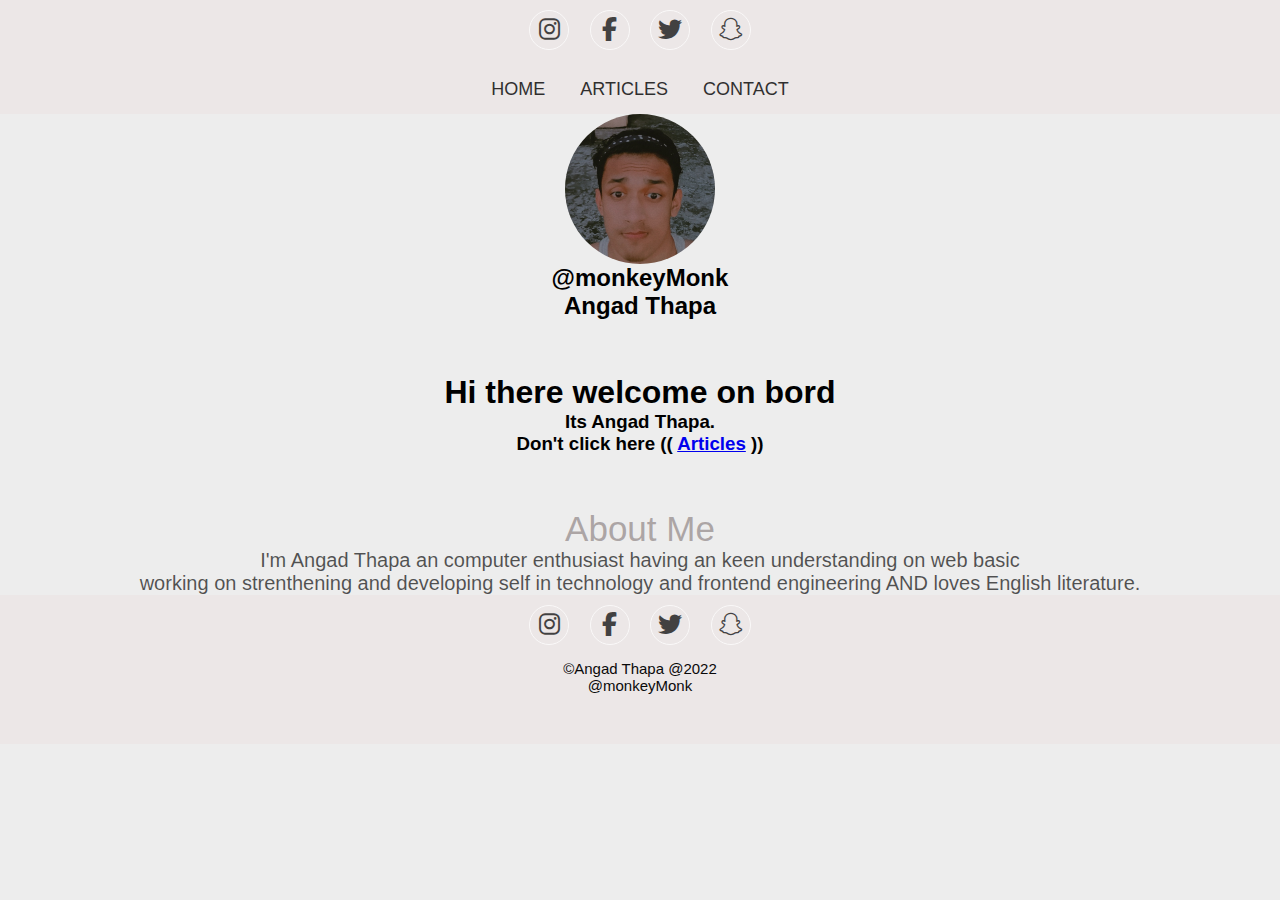
<file: index.html>
<!DOCTYPE html>    
<html lang="en">
<head>
    <title>@monkeyMonk</title>
    <link rel="stylesheet" type="text/css" href="style.css">
    <link rel="stylesheet"  href="https://cdnjs.cloudflare.com/ajax/libs/font-awesome/6.2.1/css/all.min.css">
    <style>
     
img:hover {
  animation: shake 0.5s;
  animation-iteration-count: infinite;
}

@keyframes shake {
  0% { transform: translate(1px, 1px) rotate(0deg); }
  10% { transform: translate(-1px, -2px) rotate(-1deg); }
  20% { transform: translate(-3px, 0px) rotate(1deg); }
  30% { transform: translate(3px, 2px) rotate(0deg); }
  40% { transform: translate(1px, -1px) rotate(1deg); }
  50% { transform: translate(-1px, 2px) rotate(-1deg); }
  60% { transform: translate(-3px, 1px) rotate(0deg); }
  70% { transform: translate(3px, 1px) rotate(-1deg); }
  80% { transform: translate(-1px, -1px) rotate(1deg); }
  90% { transform: translate(1px, 2px) rotate(0deg); }
  100% { transform: translate(1px, -2px) rotate(-1deg); }
}

        
        img {
  display: block;
  margin-top: 0px;
  margin-left:auto;
  margin-right: auto;
}
        img {
          border-radius: 100%;
          border-width: 100;
          border-color: rgb(30, 31, 30);
         margin: center;
         
        }
      
        </style>
</head>
<body>
  
  
  <section class="footer" >
    <div class="social">
      <a href="https://www.instagram.com/get_it_onangad/"><i class="fab fa-instagram"></i></a>
      <a href="https://www.facebook.com/ugly.angad.hi"><i class="fab fa-facebook-f"></i></a>
      <a href="https://twitter.com/ANGADTHAPA5?t=FBJ8-IniOuIO_bsRSEn2WA&s=09"><i class="fab fa-twitter"></i></a>
      <a href="https://www.snapchat.com/add/ugly_captain?share_id=aAnP3uWcoCg&locale=en-US"><i class="fab fa-snapchat"></i></a>
    </div>
    <ul class="list">
      <LI>
        <a href="homecode.html">HOME</a>
      </LI>
      <LI>
        <a href="articles.html">ARTICLES</a>
      </LI>
      <LI>
        <a href="contact.html">CONTACT</a>
      </LI>
    </ul>
  </section>
 
    <img src="image\img.jpg" alt="Avatar" style="width:150px"  class="center">
     <h2 align="center">@monkeyMonk</h2>
     <h2 align="center">Angad Thapa</h2>
     <BR>
      <BR>
        <BR>
          
          
</div>
<header id="top" class="header">
  <div class="text-vertical-center">

      <h1 class="css-typing">Hi there welcome on bord </h1>
      <h3 class="css-typing">Its Angad Thapa.<BR>Don't click here (( <a href="articles.html">Articles</a> ))</h3>
      <br>
      
  </div>
</header>
<BR>
  <BR>
    <p align="center" style="font-size: 35px;color:rgba(143, 133, 133, 0.692);">About Me</p>
    <p align="center" style="font-size: 20px;color:rgba(10, 10, 10, 0.692);">I'm Angad Thapa
    an computer enthusiast having an keen understanding on web basic <BR>
      working on strenthening and developing self in technology and frontend engineering AND loves English literature.</p>

<section class="footer" >
  <div class="social">
    <a href="https://www.instagram.com/get_it_onangad/"><i class="fab fa-instagram"></i></a>
    <a href="https://www.facebook.com/ugly.angad.hi"><i class="fab fa-facebook-f"></i></a>
    <a href="https://twitter.com/ANGADTHAPA5?t=FBJ8-IniOuIO_bsRSEn2WA&s=09"><i class="fab fa-twitter"></i></a>
   <a href="https://www.snapchat.com/add/ugly_captain?share_id=aAnP3uWcoCg&locale=en-US"><i class="fab fa-snapchat"></i></a>
     <p class="copyright">
      ©Angad Thapa @2022<BR>@monkeyMonk
     </p>
  </div>

</section>

  
</body>
</html>
</file>
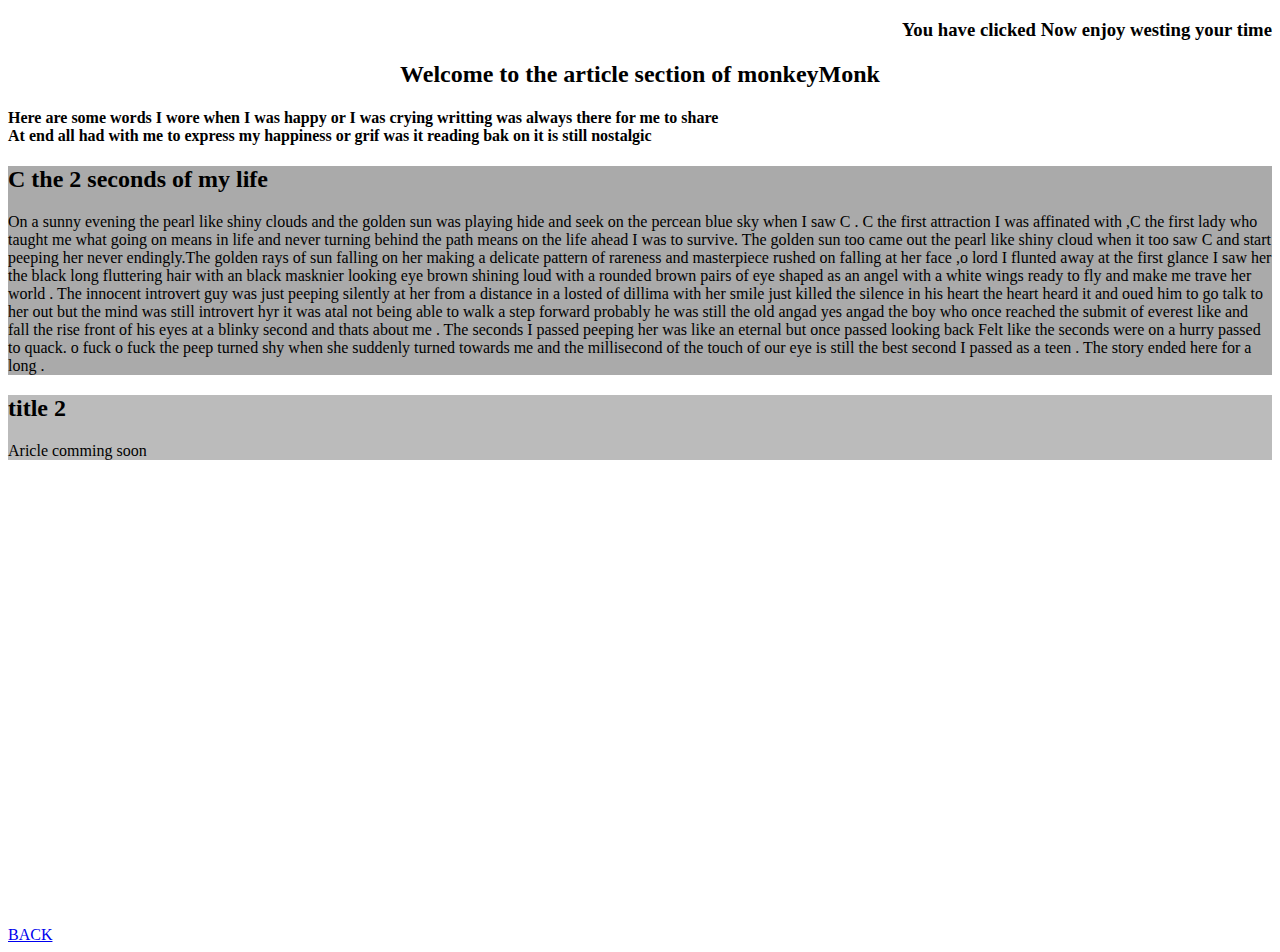
<file: articles.html>
<!DOCTYPE html>
<html lang="en">
<head>
    <meta charset="UTF-8">
    <meta http-equiv="X-UA-Compatible" content="IE=edge">
    <meta name="viewport" content="width=device-width, initial-scale=1.0">
    <title>Article Angad</title>
      
    <h3 align="right">You have clicked Now enjoy westing your time</h3>
    <h2 align="center">Welcome to the article section of monkeyMonk</h2>
    <h4 align="left">Here are some words I wore when I was happy or I was crying writting was always there for me to share <br>
        At end all had with me to express my happiness or grif was it reading bak on it is still nostalgic</h4>
    
    </head>
<body bgcolor="white">
   

    <div class="row">
        <div class="column" style="background-color:#aaa;">
       <h2>C the 2 seconds of my life</h2>
       <p>On a sunny evening the pearl like shiny clouds and the golden sun was playing hide and seek on the percean blue sky when I saw C .
        C the first attraction I  was affinated with ,C the first lady who taught me what going on means in life and never turning behind the path means on the life ahead I  was to survive.
        
        The golden sun too came out the pearl like shiny cloud when it too saw C and start peeping her never endingly.The golden rays of sun falling on her making a delicate pattern of rareness and masterpiece rushed on falling at her face ,o lord  I  flunted away at the first glance I saw her the black long fluttering hair with an black masknier looking eye brown shining loud  with a rounded  brown pairs of eye shaped as an angel with a white wings ready to fly and make me trave her world .
        The innocent introvert guy was just peeping silently at her from a distance in a losted of dillima  with her smile just killed the silence in his heart the heart heard it and oued him to  go talk to her out but the mind was still introvert hyr it was atal not being able to walk a step forward probably he was still the old angad yes angad the boy who once reached the submit of everest like and fall the rise front of his eyes at a blinky second  and thats about me .
        The seconds I passed peeping her was like an eternal but once passed looking back Felt like the seconds were on a hurry passed to quack.
        o fuck o fuck the peep turned shy when she suddenly turned towards me and the millisecond of the touch of our eye is still the best second I passed as a teen .
        The story ended here for a long .</p>
       </div>
       <div class="column" style="background-color:#bbb;">
       <h2>title 2</h2>
       <p>Aricle comming soon</p>
        </div>
        
        <br>
        <br>
        <br>
        <br>
        <br>
        <br>
        <br>
        <br>
        <br>
        <br>
        <br>
        <br>
        <br>
        <br>
        <br>
        <br>
        <br>
        <br>
        <br>
        <br>
        <br>
        <br>
        <br>
        <br>
        <br><a href="index.html">BACK</a>
</body>
</html>
</file>
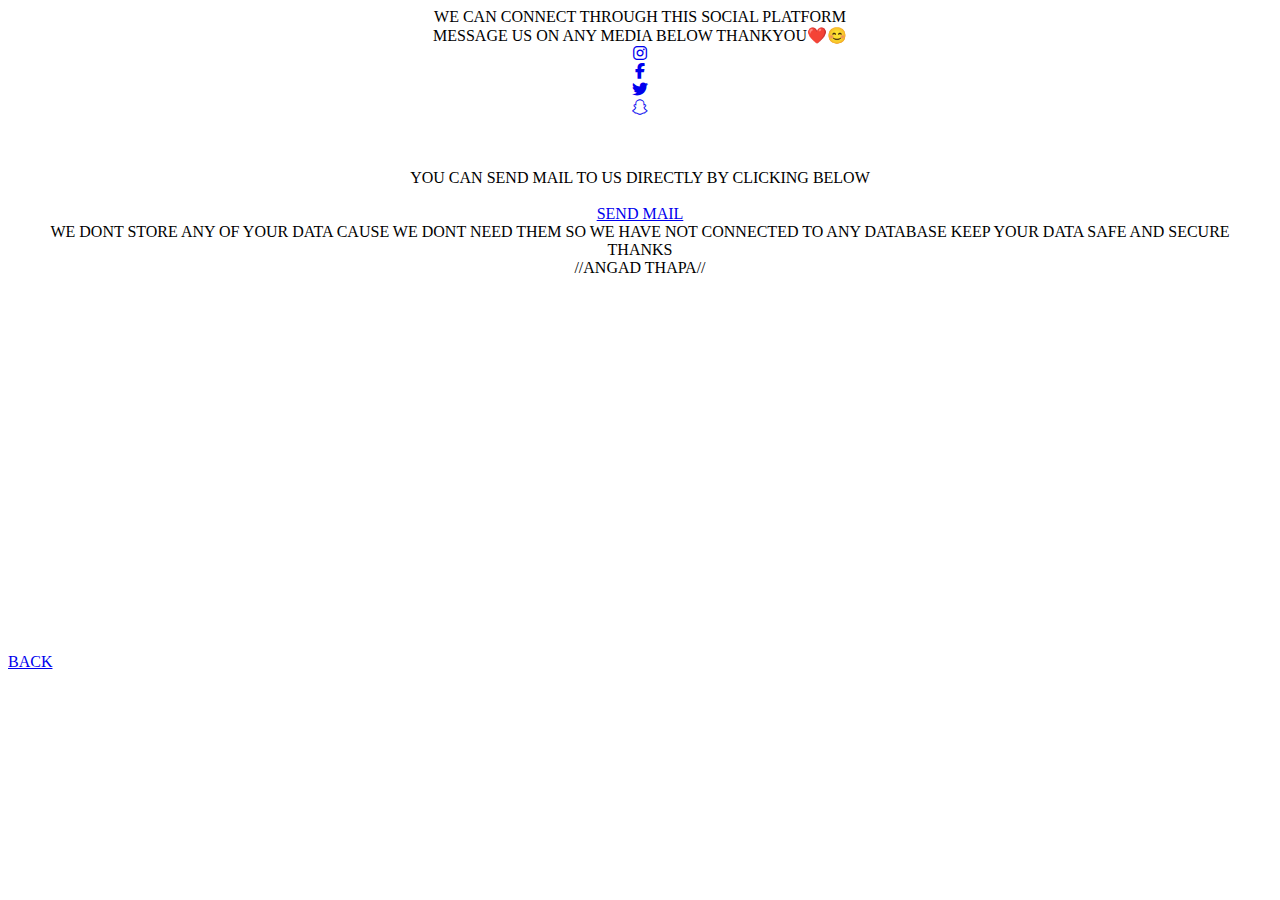
<file: contact.html>
<!DOCTYPE html>
<html lang="en">
<head>
    <meta charset="UTF-8">
    <meta http-equiv="X-UA-Compatible" content="IE=edge">
    <meta name="viewport" content="width=device-width, initial-scale=1.0">
    <title>Connect With Angad</title>
    <link rel="stylesheet"  href="https://cdnjs.cloudflare.com/ajax/libs/font-awesome/6.2.1/css/all.min.css">
</head>
<body>
    <script>
          
    </script>
    <section class="footer">
        <div class="social" align="center" >
        WE CAN CONNECT THROUGH  THIS SOCIAL PLATFORM 
         <br> MESSAGE US ON ANY MEDIA BELOW THANKYOU❤️😊<br>

          <a href="https://www.instagram.com/get_it_onangad/"><i class="fab fa-instagram"></i></a><BR>
          <a href="https://www.facebook.com/ugly.angad.hi"><i class="fab fa-facebook-f"></i></a><BR>
          <a href="https://twitter.com/ANGADTHAPA5?t=FBJ8-IniOuIO_bsRSEn2WA&s=09"><i class="fab fa-twitter"></i></a><BR>
          <a href="https://www.snapchat.com/add/ugly_captain?share_id=aAnP3uWcoCg&locale=en-US"><i class="fab fa-snapchat"></i></a>
          
        </div>

        <br>
        <br<br><br>
        <p ALIGN="CENTER">YOU CAN SEND MAIL TO US DIRECTLY BY CLICKING BELOW <br>
        <br>
        <a href="mailto:hiangadatyou.eml@gmail.com">SEND MAIL</a>
        <br>
        WE DONT STORE ANY OF YOUR DATA CAUSE WE DONT NEED THEM SO WE HAVE NOT CONNECTED TO ANY DATABASE KEEP YOUR DATA SAFE AND SECURE 
        <br>THANKS <br>
        //ANGAD THAPA//<br>
        </p>
        <br>
        <br>
        <br>
        <br>
        <br>
        <br>
        <br>
        <br>
        <br>
        <br>
        <br>
        <br>
        <br>
        <br>
        <br>
        <br>
        <br>
        <br>
        <br>
        <br><a href="index.html">BACK</a>
    
       </section>
       </body>
        
</html>
</file>
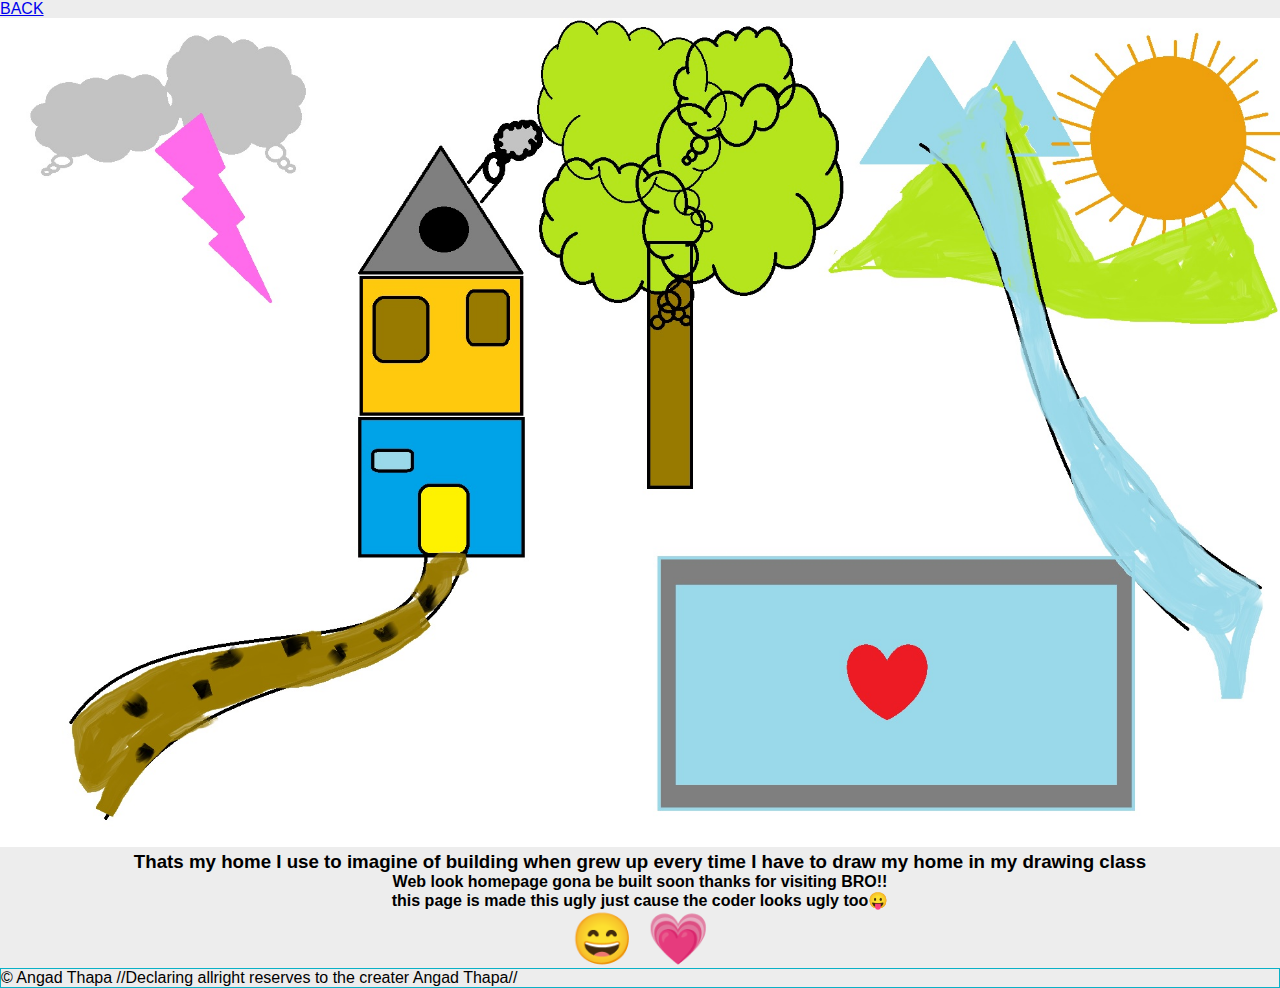
<file: homecode.html>
<!DOCTYPE html>
<html lang="en">
<head>
    <meta charset="UTF-8">
    <meta name="viewport" content="width=device-width, initial-scale=1.0">
    <title>monkeyMonk home</title>
    <link rel="stylesheet" type="text/css" href="style.css">
</head>
<body>
    <nav>
      
        <ul>
          <li><a href="index.html">BACK</a></li>
    
        </ul>
      </nav> 


    <style>
        p {
          border: 1px solid rgb(10, 177, 199) ;
        }
        </style>
   
<img src="image\homeP.jpg" alt="Paris" style="width:100%;">
<h3 align="center">Thats my home I use to imagine of building when grew up every time I have to draw my home in my drawing class  </h3>
<h4 align="center">Web look homepage gona be built soon thanks for visiting BRO!!<br>
this page is made this ugly just cause the coder looks ugly too😛   </h4>
<H1 align="center" style="font-size:50px;"> &#128516; &#128151</H1>
<P>© Angad Thapa //Declaring allright reserves to the creater Angad Thapa//</P>
</body>
</html>
</file>
<file: style.css>
.css-typing
 {
     width: 100%;
     white-space:nowrap;
     overflow:hidden;
     -webkit-animation: type 3s steps(50, end);
     animation: type 4s steps(50, end)1;
     margin: auto;
     text-align: center;
 }
 
 @keyframes type{
     from { width: 0; }
 }
 
 @-webkit-keyframes type{
     from { width: 0;  }
 }
 *{
    margin: 0;
    padding: 0;
    box-sizing: border-box;

 }
 body{
    font-family: 'Segoe UI', Tahoma, Geneva, Verdana, sans-serif;
    font-weight: 400;
    background-color: #ededed;

 }
 
 .footer{
    padding: 10px 0;
    background-color: rgb(236, 231, 231);

 }
 .footer .social{
    text-align: center;
    padding-bottom: 25px;
    color: #0a0a0a;

 }
 .footer .social a {
    font-size: 24px;
    color: #0a0a0a;
    border: 1px solid rgb(255, 255, 255);
    width: 40px;
    height:40px;
    line-height: 38px;
    display: inline-block;
    text-align: center;
    border-radius: 50%;
    margin: 0 8px;
    opacity: 0.75;

 }
 .footer .social a:hover{
   
    opacity: 9.0;
 }
 .footer ul{
    margin-top: 0;
    padding: 0;
    list-style: none;
    font-size: 18px;
    line-height: 1.6;
    margin-bottom: 0;
    text-align: center;

}
.footer ul li a {
    color: inherit;
    text-decoration: none;
    opacity: 0.8;
}

.footer ul li{
    display: inline-block;
    padding: 0 15px;
}
.footer ul li a:hover{
    opacity: 1;

}
.footer .copyright{
    margin: 15px;
    text-align: center;
    font-size: 15px;
    columns: #aaaa;
}
</file>
